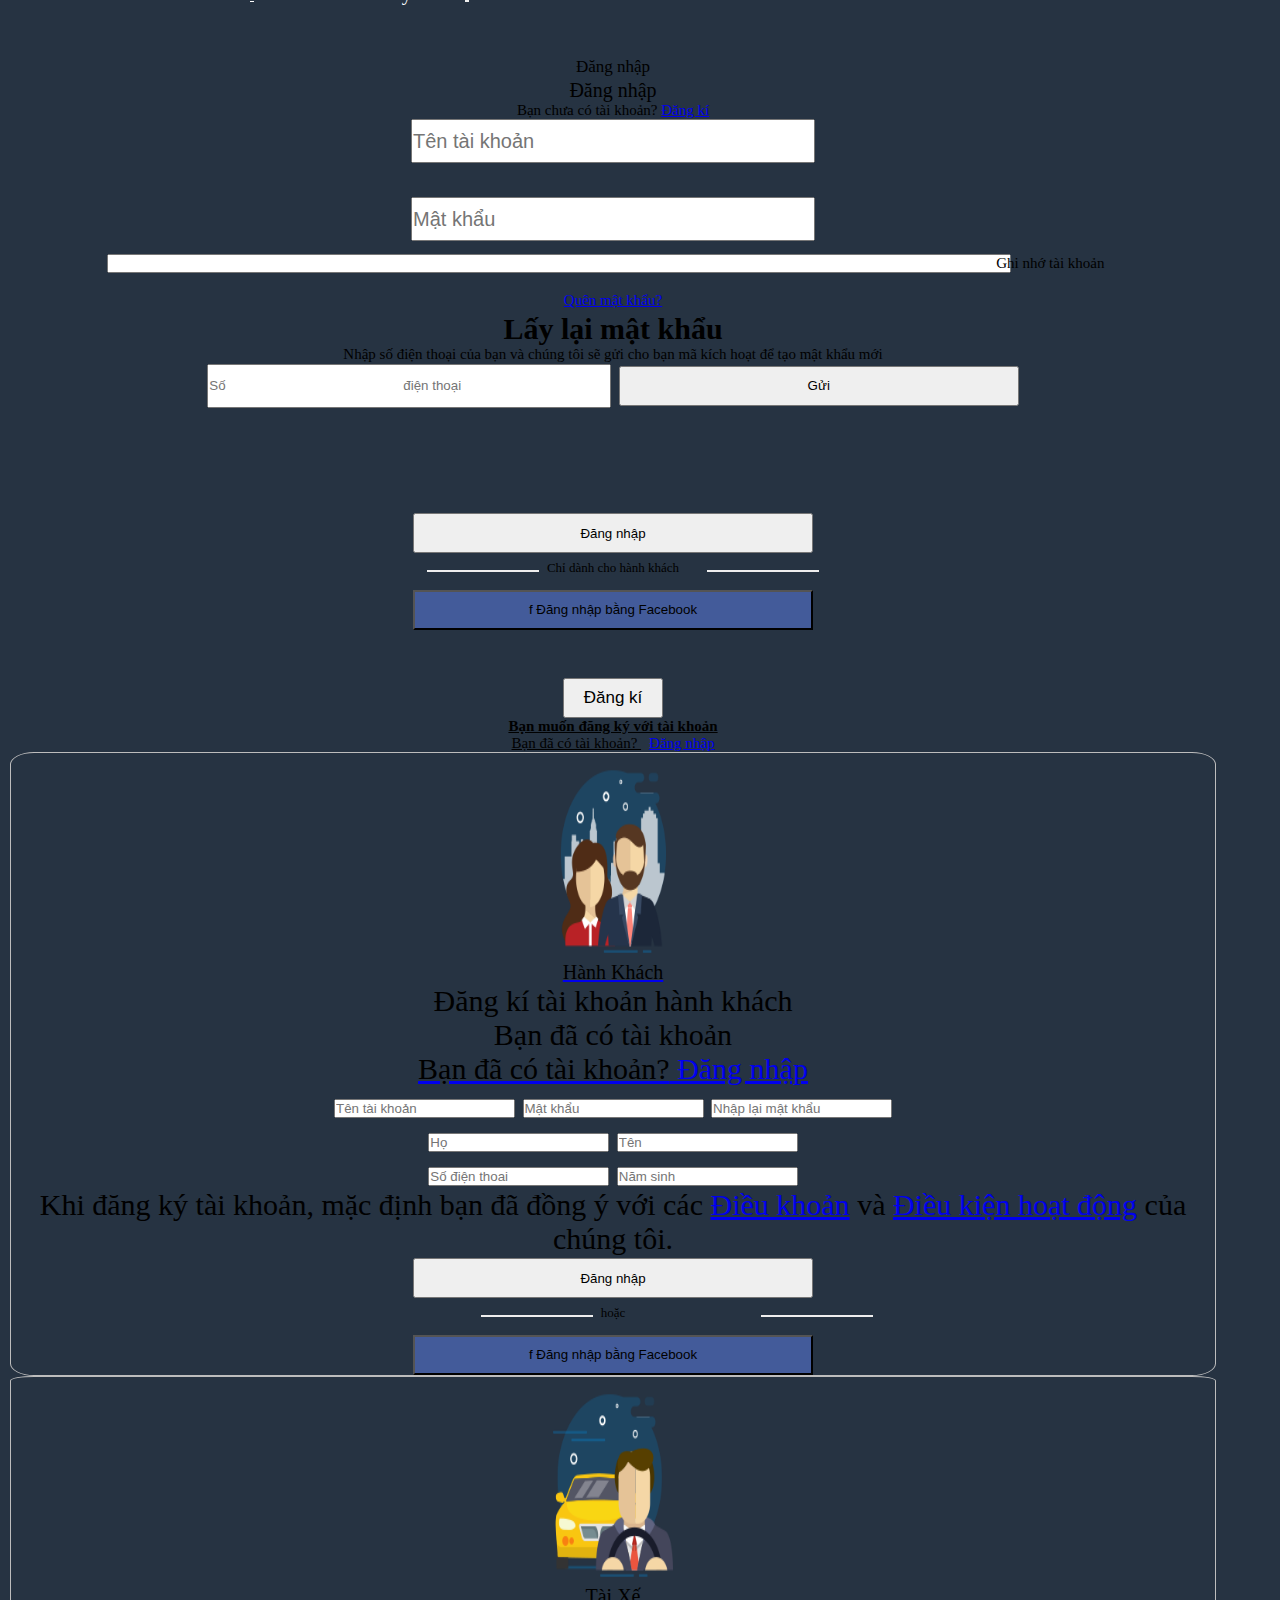
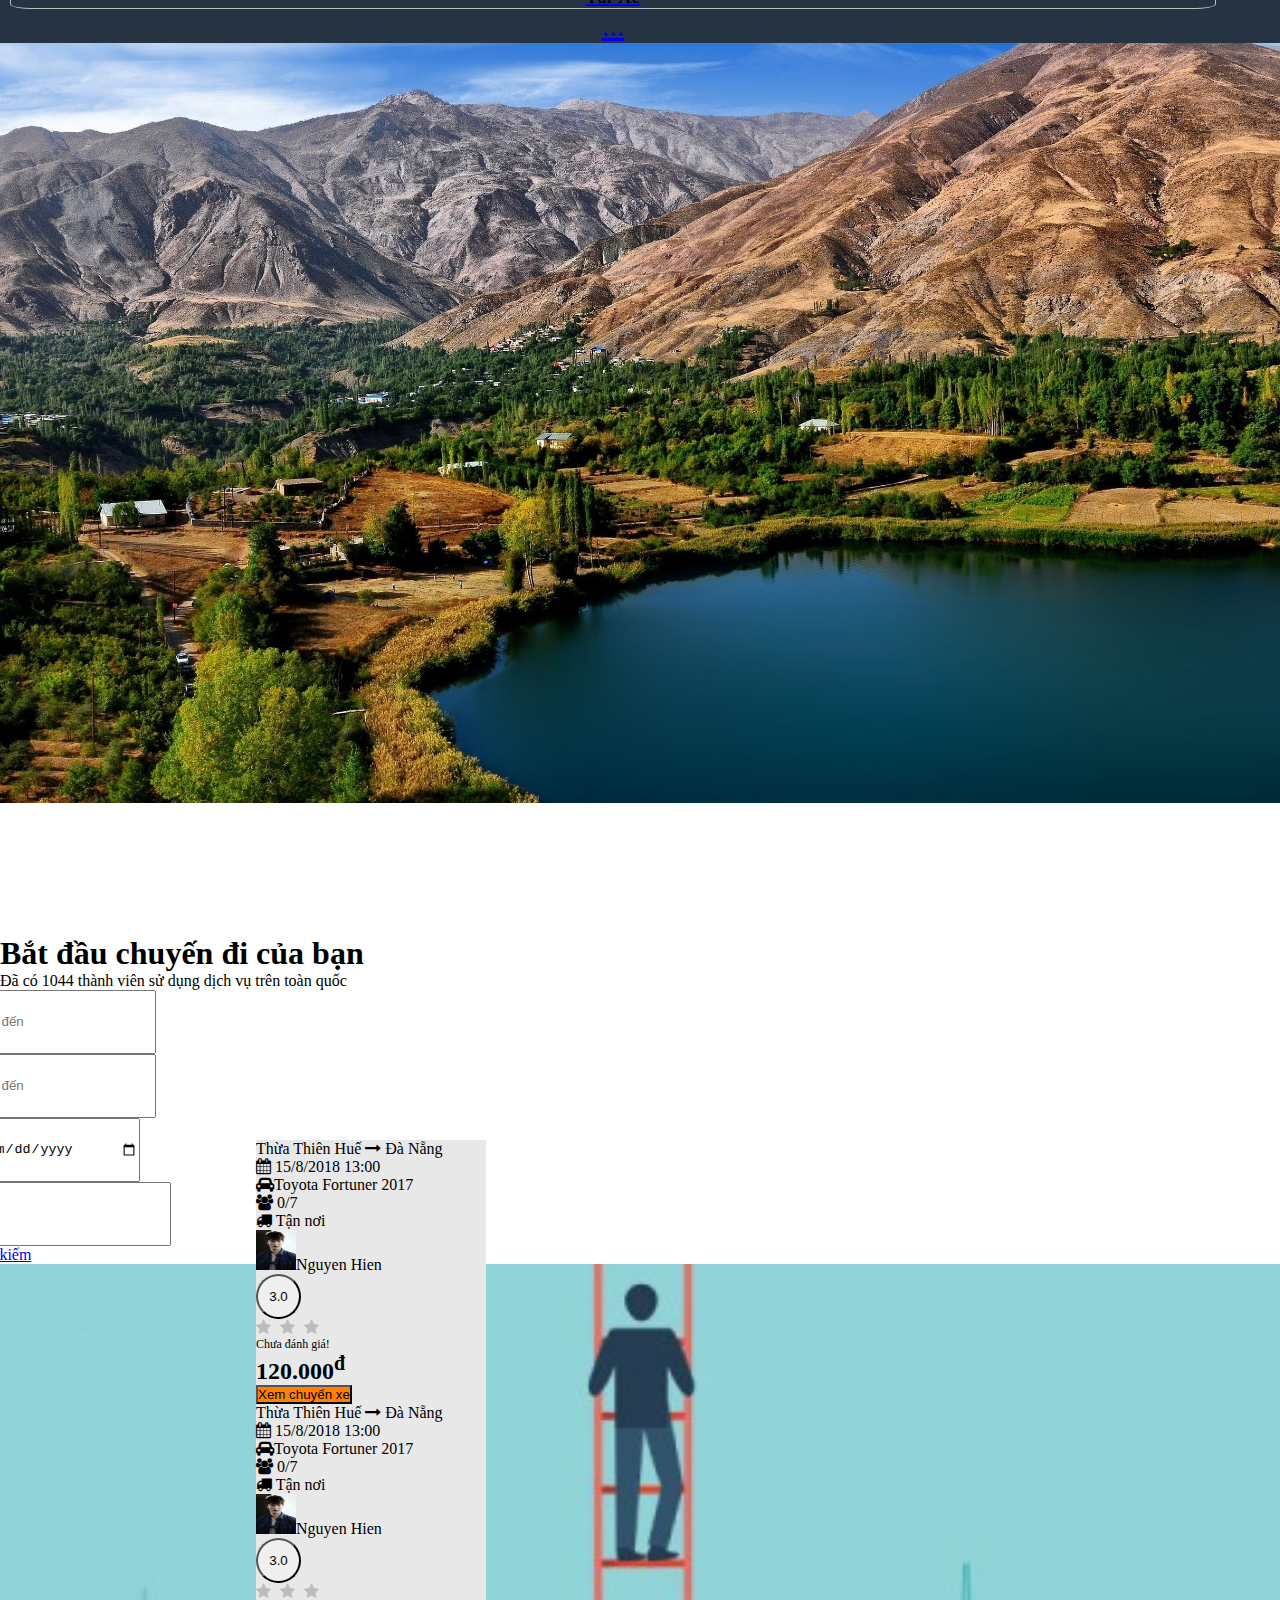
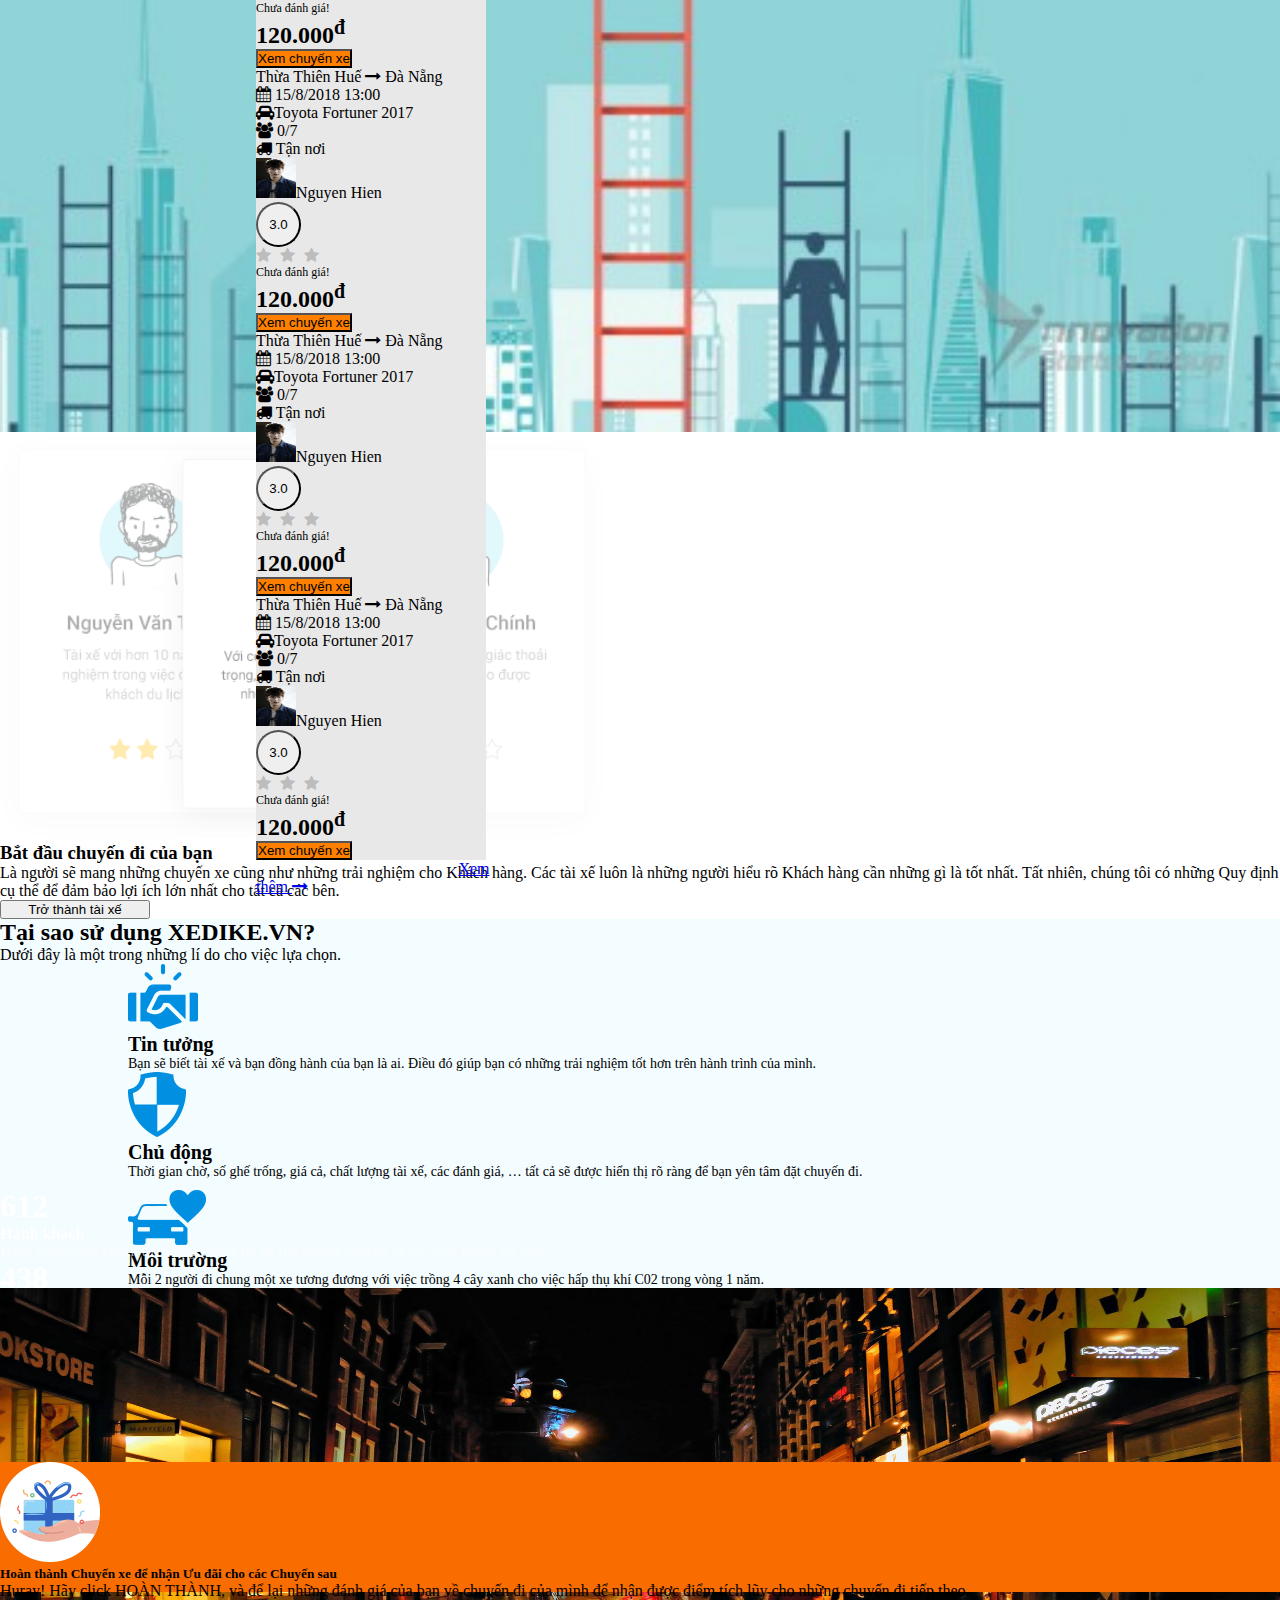
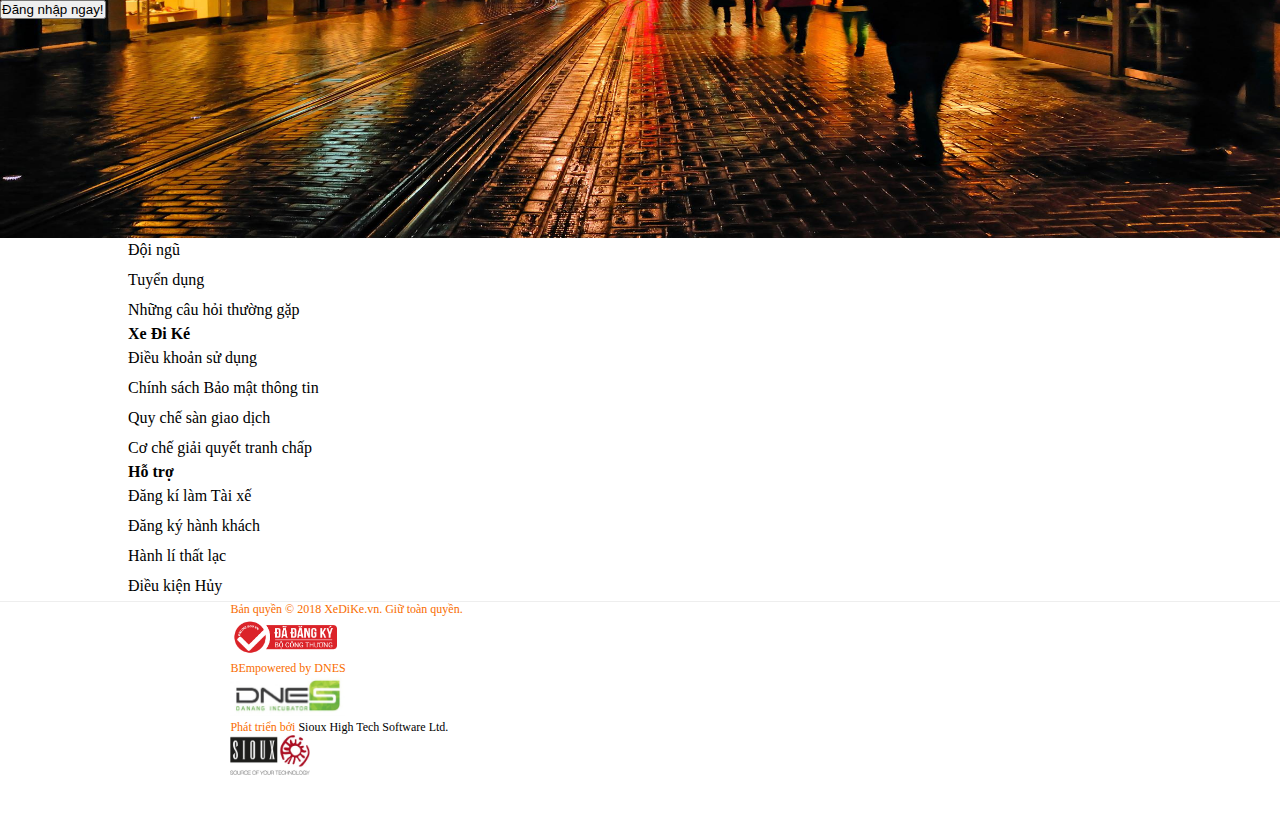
<file: index.html>
<!doctype html>
<html lang="en">

<head>
    <title>Trang chủ - Xe Đi Ké</title>
    <LINK REL="SHORTCUT ICON" HREF="./img/icon.jpg">
    <!-- Required meta tags -->
    <meta charset="utf-8">
    <meta name="viewport" content="width=device-width, initial-scale=1, shrink-to-fit=no">
    <!-- Bootstrap CSS -->
    <link rel="stylesheet" href="https://stackpath.bootstrapcdn.com/bootstrap/4.1.2/css/bootstrap.min.css" integrity="sha384-Smlep5jCw/wG7hdkwQ/Z5nLIefveQRIY9nfy6xoR1uRYBtpZgI6339F5dgvm/e9B"
        crossorigin="anonymous">
    <!-- font-awesome -->
    <!-- fa4-$ -->
    <link rel="stylesheet" href="https://maxcdn.bootstrapcdn.com/font-awesome/4.7.0/css/font-awesome.min.css">
    <!-- style.css -->
    <link rel="stylesheet" href="./css/style.css">
</head>

<body>
    <!-- NAVBAR -->
    <nav class="navbar navbar-expand-md navbar--dark" style="padding: 0; margin-top: -50px;">
        <a class="navbar-brand" href="#">
            <img src="./img/img_logo_menu_white.png" alt="logo" class="mt-5">
            <span>
                <a href="./listTravel/list.html" class="listTravel text-white mt-5">Danh sách chuyến đi</a>
            </span>
        </a>
        <button class="navbar-toggler hidden-lg-up" type="button" data-toggle="collapse" data-target="#collapsibleNavId" aria-controls="collapsibleNavId"
            aria-expanded="false" aria-label="Toggle navigation">
            <span class="navbar-toggler-icon"></span>
        </button>
        <div class="collapse navbar-collapse" id="collapsibleNavId">
            <ul class="navbar-nav ml-auto text-white">
                <li class="nav-item active mt-4" style="cursor: pointer;">
                    <div class="sign-up" style="margin-top: 40px">
                        <a data-toggle="modal" data-target="#myModal" style="font-size: 17px;" class="text-white ho">
                            Đăng nhập
                        </a>
                        <div class="modal fade" id="myModal">
                            <div class="modal-dialog">
                                <div class="modal-content">
                                    <div class="modal-body body">
                                        <form action="" class="text-center sign__up">
                                            <p style="font-size: 20px; color: black" class="pt-5">Đăng nhập</p>
                                            <p style="color:black; font-size: 15px">Bạn chưa có tài khoản? <a href="registerCustomer.html">Đăng
                                                    kí
                                                </a></p>
                                            <div class="input" ">
                                                <input type="text " placeholder="Tên tài khoản " style="height: 40px; font-size:
                                                20px " class="u ">
                                                <br><br>
                                                <input type="text " placeholder="Mật khẩu " style="height: 40px; font-size:
                                                20px " class="u ">
                                            </div>
                                            <div class="row d-flex ">
                                                <div class="col-6 form-check ">
                                                    <label class="form-check-label " style="padding-top: 2px; color: black ">
                                                        <input type="checkbox " class="form-check-input " value="
                                                " style="padding: 0 30%;margin:5px -15px; color: black ">Ghi nhớ tài khoản
                                                    </label>
                                                </div>
                                                <div class="col-6 " >
                                                    <div class="quenMK ">
                                                        <a href="# " style="font-size: 15px " data-toggle="modal
                                                " data-target="#myModelQ ">Quên mật khẩu?</a>
                                                        <div class="modal fade " id="myModelQ ">
                                                          <div class="modal-dialog ">
                                                            <div class="modal-content ">
                                                              <div class="modal-body " style="color: black ">
                                                                <form>
                                                                      <h4 class="mt-5 ">Lấy lại mật khẩu</h4>
                                                                      <p class="mt-5 " style="font-size: 15px ">Nhập số điện thoại của bạn và chúng tôi sẽ gửi cho bạn mã kích hoạt để tạo mật khẩu mới</p>
                                                                      <input class="mt-5 " type="text " placeholder="Số
                                                điện thoại " style="height: 40px; width: 400px ">
                                                                      <button type="submit " class="btn btn-primary mt-5
                                                " style=" margin-bottom: 105px; " >Gửi</button>
                                                                </form>
                                                              </div>
                                                            </div>
                                                          </div>
                                                        </div>                                                        
                                                      </div>                                                    
                                                </div>
                                            </div>
                                            <button class="btn btn-primary mt-4 " style=" height: 40px; width: 400px; ">Đăng nhập</button>
                                            <div class="mt-4 ">
                                                <p class="circle ">
                                                    <span class="circle__item " style="font-size: 13px; color: black ">
                                                        Chỉ dành cho hành khách
                                                    </span>
                                                </p>
                                            </div>
                                            <button class="btn text-white pb-3 mb-3 " style="background-color: #435b9a;
                                                height: 40px; width: 400px; ">f Đăng nhập bằng Facebook</button>
                                        </form>
                                    </div>
                                </div>
                            </div>
                        </div>

                </li>
                <li class="nav-item ">
                    <a class="nav-link " href="# " >

                        <div class="register " style="margin-top: 45px ">
                            <!-- Button to Open the Modal -->
                            <button type="button " class="btn btn-primary " style="font-size: 17px; margin-top: 3px;width:
                                                100px; height: 40px; " data-toggle="modal " data-target="#myModalRegister ">
                             Đăng kí
                            </button>
                            <!-- The Modal -->
                            <div class="modal " id="myModalRegister ">
                              <div class="modal-dialog ">
                                <div class="modal-content ">
                                  <!-- Modal body -->
                                  <div class="modal-body mb-5 ">
                                       <form action=" " style="color: black ">
                                           <h4 style="color: black; ">Bạn muốn đăng ký với tài khoản</h4>
                                           <div>
                                                <p style="color:black; font-size: 15px; " class="you ">Bạn đã có tài khoản? 
                                                        <a href="# " style="margin-left: 3px; padding-left: 5px; ">Đăng nhập</a>
                                                    </p>
                                           </div>
                                            <div class="row d-flex ">
                                                    <div class="col-1 "></div>
                                                 <div class="col-4 register__left ">
                                                      <a href="registerCustomer.html ">
                                                           <img src="./img/img_signup_passenger.png " style="width: 120px;height:
                                                185px;padding-top: 16px; " alt=" "data-toggle="modal " data-target="#hanhKhach ">
                                                            <p style="color:black; font-size: 20px ">Hành Khách</p>
                                                       </a>
                                                       <div class="modal fade " id="hanhKhach ">
                                                            <div class="modal-dialog ">
                                                                <div class="modal-content ">
                                                                    <!-- Modal body -->
                                                                    <div class="modal-body HK ">
                                                                        <form action=" " class="text-center HK_form ">
                                                                                <p>Đăng kí tài khoản hành khách</p>
                                                                                <p>Bạn đã có tài khoản</p>
                                                                                <a href=" "><span style="color: black ">Bạn đã có tài khoản?</span> Đăng nhập</a>
                                                                               <div class="cus pt-4 ">
                                                                                  
                                                                                      <div>
                                                                                        <input type="text" placeholder="Tên tài khoản " class="d-block ">
                                                                                        <input type="password" placeholder="Mật khẩu "class="d-block ">
                                                                                        <input type="password " placeholder="Nhập lại mật khẩu "class="d-block ">
                                                                                        <div>
                                                                                                <input type="text " placeholder="Họ ">
                                                                                                <input type="text" placeholder="Tên ">
                                                                                        </div>
                                                                                        <div>
                                                                                                <input type="number" placeholder="Số điện thoai ">
                                                                                                <input type="number" placeholder="Năm sinh " min="1970 ">
                                                                                        </div>
                                                                                      </div>
                                                                                        <p>Khi đăng ký tài khoản, mặc định bạn đã đồng ý 
                                                                                                với các 
                                                                                                <a href="https://xedike.vn/pages/af7d4dd3-6b28-42b5-a1e8-7cc60b9cef1a
                                                ">Điều khoản</a> và <a href="https://xedike.vn/pages/af7d4dd3-6b28-42b5-a1e8-7cc60b9cef1a ">Điều kiện hoạt động</a> của chúng tôi.</p>
                                                                               </div>
                                                                            <button class="btn btn-primary mt-4
                                                " style=" height: 40px; width: 400px; ">Đăng nhập</button>
                                                                            <div class="mt-4 ">
                                                                                <p class="circle ">
                                                                                    <span class="circle__item " style="font-size:
                                                13px; color: black ">
                                                                                       hoặc
                                                                                    </span>
                                                                                </p>
                                                                            </div>
                                                                            <button class="btn text-white pb-3 mb-3
                                                " style="background-color: #435b9a; height: 40px; width: 400px; ">f Đăng nhập bằng Facebook</button>
                                                                        </form>
                                                                    </div>                                
                                                                </div>
                                                            </div>
                                                        </div>
                                                </div>
                                                <div class="col-2 "></div>
                                                <div class="col-4 register__right ">
                                                        <a href="registerDriver.html ">
                                                             <img src="./img/img_signup_driver.png " style="width: 120px;height:
                                                185px;padding-top: 16px; " alt=" ">
                                                              <p style="color:black; font-size: 20px ">Tài Xế</p>
                                                         </a>
                                                  </div>
                                              <div class="col-1 mb-5 " ></div>

                                            </div>
                                        </form>
                                  </div>
                                </div>
                              </div>
                            </div>
                            
                          </div>
                    </a>
                </li>
                <li class="nav-item ">
                    <a class="nav-link " href="# " style=" margin-top: 46px; ">
                        <a href="# " data-toggle="popover " data-placement="bottom " data-toggle="popover
                                                " data-content="<p>Hỗ trợ <strong>Tài xế</strong>:
                                                0905393497
                                                </p>
                                                <p>Hỗ trợ <strong>Tài xế</strong>: 0905393497</p>" data-html="true" class="text-white">...</a>
                                                </a>
                </li>
            </ul>
            </div>
    </nav>
    <!-- --------------------------------------------------------------------------------------------------------------------------------------------------------------- -->
    <div class="carousel-inner">
        <img src="./img/maxresdefault.jpg" alt="" style="height: 760px;">
    </div>
    <div class="carousel-caption d-none d-md-block ">
        <h1 class="display-4 font-weight-bold ">Bắt đầu chuyến đi của bạn</h1>
        <p>Đã có 1044 thành viên sử dụng dịch vụ trên toàn quốc</p>
        <form class="d-flex justify-content-left " style="margin-left: -50px ">
            <div class="goStart ">
                <div class="input-group mb-3 ">
                    <div class="input-group-prepend ">
                        <span class="input-group-text text-success bg-white text-center " style="width: 50px;font-size:
30px ">
                            <i class="fa fa-map-marker "></i>
                        </span>
                        <input list="browsers " name="browser " placeholder="Nơi đến " style="height: 60px;
width: 200; ">
                        <datalist id="browsers ">
                            <option>Bình Định</option>
                            <option>Đà Nẵng</option>
                            <option>Đông Hà</option>
                            <option>Đồng Hới</option>
                            <option>Hội An</option>
                            <option>Quảng Ngãi</option>
                            <option>Tam Kì</option>
                            <option>Thừa Thiên Huế</option>
                        </datalist>
                    </div>

                </div>
            </div>
            <div class="goEnd ">
                <div class="input-group mb-3 ">
                    <div class="input-group-prepend ">
                        <span class="input-group-text text-danger bg-white text-center " style="width: 50px;font-size:
30px ">
                            <i class="fa fa-map-marker "></i>
                        </span>
                        <input list="browsers " name="browser " placeholder="Nơi đến " style="height: 60px;width:
200; ">
                        <datalist id="browsers ">
                            <option>Đà Nẵng</option>
                            <option>Đông Hà</option>
                            <option>Thừa Thiên Huế</option>
                        </datalist>
                    </div>
                </div>
            </div>
            <div class="calendar ">
                <div class="input-group mb-3 ">
                    <div class="input-group-prepend ">
                        <span class="input-group-text text-muted bg-white text-center " style="width: 50px;
font-size: 30px ">
                            <i class="fa fa-calendar "></i>
                        </span>
                        <input type="date" style="height: 60px; width: 150px; ">
                    </div>
                </div>
            </div>
            <div class="seating">
                <div class="input-group mb-3 ">
                    <div class="input-group-prepend ">
                        <span class="input-group-text text-muted bg-white text-center " style="width: 50px; font-size: 30px ">
                            <i class="fa fa-users "></i>
                        </span>
                        <input type="number" style="height: 60px; width: 200; ">
                    </div>
                </div>
            </div>
            <div class="button ">
                <a href="# " class="btn btn-primary pt-3 btn-lg " style="width:150px;height: 60px; ">
                    <span>
                        <i class="fa fa-search "></i>
                    </span> Tìm kiếm
                </a>
            </div>
        </form>
    </div>

    <div class="carousel2 ">
        <img src="./img/carousel2.jpg " alt="carousel2 " class="carousel2__item ">
    </div>

    <div class="container-fluid ">
        <div class="row p-0 pt-4 pb-4 rounded border-bottom " style="background-color: #E8E8E8 ">
            <div class="col pl-0 pr-0 ">
                <div class="col " style="width: 230px; ">
                    Thừa Thiên Huế
                    <i class="fa fa-long-arrow-right "></i> Đà Nẵng
                </div>
                <div class="col pt-5 ">
                    <i class="fa fa-calendar "></i> 15/8/2018 13:00
                </div>
            </div>
            <div class="col pl-0 pr-0 ">
                <div class="col " style="width:201px; ">
                    <i class="fa fa-car "></i>Toyota Fortuner 2017
                </div>
                <div class="col d-flex ">
                    <div class="row pt-5 ">
                        <div class="col "><i class="fa fa-users "></i> 0/7</div>
                        <div class="col " style="width: 204px; "><i class="fa fa-truck "></i> Tận nơi</div>
                    </div>
                </div>
            </div>
            <div class="col ">
                <div class="col ">
                    <img src="./img/Capture.PNG " alt="boy " style="height: 40px; width: 40px " class="rounded-circle ">Nguyen
                    Hien
                </div>
                <div class="col ">
                    <div class="row pt-4 ">
                        <div class="col ">
                            <button type="button " style="height: 45px; width: 45px; border-radius: 50%; " class="btn
        btn-warning ">3.0</button>
                        </div>
                        <div class="col pl-0 ">
                            <div class="row pr-1 ">
                                <i class="fa fa-star "></i>
                                <i class="fa fa-star "></i>
                                <i class="fa fa-star "></i>
                            </div>
                            <div class="row " style="font-size: 12px ">
                                Chưa đánh giá!
                            </div>
                        </div>

                    </div>
                </div>
            </div>
            <div class="col pl-3 ">
                <div class="row ">
                    <h2>120.000<sup>đ</sup></h2>
                </div>
                <div class="row ">
                    <button type="submit " class="btn btn-warning text-white mt-2 " style="background-color: #FF8000 ">Xem
                        chuyến xe </button>
                </div>
            </div>
        </div>
        <div class="row p-0 pt-4 rounded border-bottom " style="background-color: #E8E8E8 ">
            <div class="col pl-0 pr-0 ">
                <div class="col " style="width: 230px; ">
                    Thừa Thiên Huế
                    <i class="fa fa-long-arrow-right "></i> Đà Nẵng
                </div>
                <div class="col pt-5 ">
                    <i class="fa fa-calendar "></i> 15/8/2018 13:00
                </div>
            </div>
            <div class="col pl-0 pr-0 ">
                <div class="col " style="width:201px; ">
                    <i class="fa fa-car "></i>Toyota Fortuner 2017
                </div>
                <div class="col d-flex ">
                    <div class="row pt-5 ">
                        <div class="col "><i class="fa fa-users "></i> 0/7</div>
                        <div class="col " style="width: 204px; "><i class="fa fa-truck "></i> Tận nơi</div>
                    </div>
                </div>
            </div>
            <div class="col ">
                <div class="col ">
                    <img src="./img/Capture.PNG " alt="boy " style="height: 40px; width: 40px " class="rounded-circle ">Nguyen
                    Hien
                </div>
                <div class="col ">
                    <div class="row pt-4 ">
                        <div class="col ">

                            <button type="button " style="height: 45px; width: 45px; border-radius: 50%;
        " class="btn btn-warning ">3.0</button>
                        </div>
                        <div class="col pl-0 ">
                            <div class="row pr-1 ">
                                <i class="fa fa-star "></i>
                                <i class="fa fa-star "></i>
                                <i class="fa fa-star "></i>
                            </div>
                            <div class="row " style="font-size: 12px ">
                                Chưa đánh giá!
                            </div>
                        </div>

                    </div>
                </div>
            </div>
            <div class="col pl-3 ">
                <div class="row ">
                    <h2>120.000<sup>đ</sup></h2>
                </div>
                <div class="row ">
                    <button type="submit " class="btn btn-warning text-white mt-2 " style="background-color: #FF8000 ">Xem
                        chuyến xe </button>
                </div>
            </div>
        </div>
        <div class="row p-0 pt-4 rounded border-bottom " style="background-color: #E8E8E8 ">
            <div class="col pl-0 pr-0 ">
                <div class="col " style="width: 230px; ">
                    Thừa Thiên Huế
                    <i class="fa fa-long-arrow-right "></i> Đà Nẵng
                </div>
                <div class="col pt-5 ">
                    <i class="fa fa-calendar "></i> 15/8/2018 13:00
                </div>
            </div>
            <div class="col pl-0 pr-0 ">
                <div class="col " style="width:201px; ">
                    <i class="fa fa-car "></i>Toyota Fortuner 2017
                </div>
                <div class="col d-flex ">
                    <div class="row pt-5 ">
                        <div class="col "><i class="fa fa-users "></i> 0/7</div>
                        <div class="col " style="width: 204px; "><i class="fa fa-truck "></i> Tận nơi</div>
                    </div>
                </div>
            </div>
            <div class="col ">
                <div class="col ">
                    <img src="./img/Capture.PNG " alt="boy " style="height: 40px; width: 40px " class="rounded-circle ">Nguyen
                    Hien
                </div>
                <div class="col ">
                    <div class="row pt-4 ">
                        <div class="col ">
                            <button type="button " style="height: 45px; width: 45px; border-radius: 50%;
        " class="btn btn-warning ">3.0</button>
                        </div>
                        <div class="col pl-0 ">
                            <div class="row pr-1 ">
                                <i class="fa fa-star "></i>
                                <i class="fa fa-star "></i>
                                <i class="fa fa-star "></i>
                            </div>
                            <div class="row " style="font-size: 12px ">
                                Chưa đánh giá!
                            </div>
                        </div>

                    </div>
                </div>
            </div>
            <div class="col pl-4 ">
                <div class="row ">
                    <h2>120.000<sup>đ</sup></h2>
                </div>
                <div class="row ">
                    <button type="submit " class="btn btn-warning text-white mt-2 " style="background-color:
        #FF8000 ">Xem chuyến xe </button>
                </div>
            </div>
        </div>
        <div class="row p-0 pt-4 rounded border-bottom " style="background-color: #E8E8E8 ">
            <div class="col pl-0 pr-0 ">
                <div class="col " style="width: 230px; ">
                    Thừa Thiên Huế
                    <i class="fa fa-long-arrow-right "></i> Đà Nẵng
                </div>
                <div class="col pt-5 ">
                    <i class="fa fa-calendar "></i> 15/8/2018 13:00
                </div>
            </div>
            <div class="col pl-0 pr-0 ">
                <div class="col " style="width:201px; ">
                    <i class="fa fa-car "></i>Toyota Fortuner 2017
                </div>
                <div class="col d-flex ">
                    <div class="row pt-5 ">
                        <div class="col "><i class="fa fa-users "></i> 0/7</div>
                        <div class="col " style="width: 204px; "><i class="fa fa-truck "></i> Tận nơi</div>
                    </div>
                </div>
            </div>
            <div class="col ">
                <div class="col ">
                    <img src="./img/Capture.PNG " alt="boy " style="height: 40px; width: 40px " class="rounded-circle ">Nguyen
                    Hien
                </div>
                <div class="col ">
                    <div class="row pt-4 ">
                        <div class="col ">
                            <button type="button " style="height: 45px; width: 45px; border-radius: 50%;
        " class="btn btn-warning ">3.0</button>
                        </div>
                        <div class="col pl-0 ">
                            <div class="row pr-1 ">
                                <i class="fa fa-star "></i>
                                <i class="fa fa-star "></i>
                                <i class="fa fa-star "></i>
                            </div>
                            <div class="row " style="font-size: 12px ">
                                Chưa đánh giá!
                            </div>
                        </div>

                    </div>
                </div>
            </div>
            <div class="col pl-3 ">
                <div class="row ">
                    <h2>120.000<sup>đ</sup></h2>
                </div>
                <div class="row ">
                    <button type="submit " class="btn btn-warning text-white mt-2 " style="background-color:
        #FF8000 ">Xem chuyến xe </button>
                </div>
            </div>
        </div>
        <div class="row p-0 pt-4 rounded border-bottom " style="background-color: #E8E8E8 ">
            <div class="col pl-0 pr-0 pb-5 ">
                <div class="col " style="width: 230px; ">
                    Thừa Thiên Huế
                    <i class="fa fa-long-arrow-right "></i> Đà Nẵng
                </div>
                <div class="col pt-5 ">
                    <i class="fa fa-calendar "></i> 15/8/2018 13:00
                </div>
            </div>
            <div class="col pl-0 pr-0 ">
                <div class="col " style="width:201px; ">
                    <i class="fa fa-car "></i>Toyota Fortuner 2017
                </div>
                <div class="col d-flex ">
                    <div class="row pt-5 ">
                        <div class="col "><i class="fa fa-users "></i> 0/7</div>
                        <div class="col " style="width: 204px; "><i class="fa fa-truck "></i> Tận nơi</div>
                    </div>
                </div>
            </div>
            <div class="col ">
                <div class="col ">
                    <img src="./img/Capture.PNG " alt="boy " style="height: 40px; width: 40px
        " class="rounded-circle ">Nguyen Hien
                </div>
                <div class="col ">
                    <div class="row pt-4 ">
                        <div class="col ">
                            <button type="button " style="height: 45px; width: 45px; border-radius:
        50%; " class="btn btn-warning ">3.0</button>
                        </div>
                        <div class="col pl-0 ">
                            <div class="row pr-1 ">
                                <i class="fa fa-star "></i>
                                <i class="fa fa-star "></i>
                                <i class="fa fa-star "></i>
                            </div>
                            <div class="row " style="font-size: 12px ">
                                Chưa đánh giá!
                            </div>
                        </div>

                    </div>
                </div>
            </div>
            <div class="col pl-3 ">
                <div class="row ">
                    <h2>120.000<sup>đ</sup></h2>
                </div>
                <div class="row ">
                    <button type="submit " class="btn btn-warning text-white mt-2 " style="background-color:#FF8000 ">Xem
                        chuyến xe </button>
                </div>
            </div>
        </div>
        <div class="arrow ">
            <a href="https://xedike.vn/trips " style="margin-left: 88% ">Xem thêm <i class="fa fa-long-arrow-right
        text-primary "></i></a>
        </div>
    </div>
    </div>
    <!-- Begin travel -->
    <div class="begin mt-5 ">
        <div class="row ">
            <div class="col-sm-1 ">
            </div>
            <div class="col-sm-5 d-flex begin-left pr-0 pt-4 ">
                <img src="./img/img_driver_2.png " alt="driver1 ">
                <img src="./img/img_driver_3.png " alt="driver1 ">
                <img src="./img/img_driver_1.png " alt="driver1 " style="margin-left: -450px; ">
            </div>
            <div class="col-sm-5 begin-right pt-5 ">
                <h3 class="pb-4 "> Bắt đầu chuyến đi của bạn</h3>
                <p class="text-muted pb-4 ">Là người sẽ mang những chuyến xe cũng như những trải nghiệm cho Khách hàng. Các
                    tài xế luôn là những người hiểu rõ Khách hàng cần những gì là tốt nhất. Tất nhiên, chúng tôi có những
                    Quy định cụ thể để đảm bảo lợi ích lớn nhất cho tất cả các bên.</p>
                <button class="btn btn-primary text-white " style="width: 150px ">Trở thành tài xế</button>
            </div>
            <div class="col-sm-1 ">
            </div>
        </div>
    </div>
    <!-- Use XEDIKE.VN -->

    <div class="use_travel ">
        <div class="row ">
            <div class="col-sm-12 text-center pt-5 ">
                <h2>Tại sao sử dụng XEDIKE.VN?</h2>
                <p class="text-muted pt-3 ">Dưới đây là một trong những lí do cho việc lựa chọn.</p>
            </div>
        </div>
        <div class="row pt-4 reason pb-5 ">
            <div class="col-4 text-center ">
                <img src="./img/img_trust.png " alt=" ">
                <h5 class="pt-4 ">Tin tưởng</h5>
                <p class="text-muted pt-2 ">Bạn sẽ biết tài xế và bạn đồng hành của bạn là ai. Điều đó giúp bạn có những
                    trải nghiệm tốt hơn trên hành trình của mình.</p>
            </div>
            <div class="col-4 text-center ">
                <img src="./img/img_safe.png " alt=" ">
                <h5 class="pt-4 ">Chủ động</h5>
                <p class="text-muted pt-2 ">Thời gian chờ, số ghế trống, giá cả, chất lượng tài xế, các đánh giá, … tất cả
                    sẽ được hiển thị rõ ràng để bạn yên tâm đặt chuyến đi.</p>
            </div>
            <div class="col-4 text-center " style="margin-top: 10px; ">
                <img src="./img/img_love_car.png " alt=" ">
                <h5 class="pt-4 ">Môi trường</h5>
                <p class="text-muted pt-2 ">Mỗi 2 người đi chung một xe tương đương với việc trồng 4 cây xanh cho việc hấp
                    thụ khí C02 trong vòng 1 năm.</p>
            </div>
        </div>
    </div>
    <!-- begin information XEDIKE -->
    <div>
        <div class="image ">
            <img src="./img/night-street-background.jpg " class="img1 " alt="image ">
        </div>
        <div class="info pt-5 ">
            <div class="row info__item ">
                <div class="col-6 info__item1 ">
                    <img src="./img/img_mac.png " style="height: 330px; " alt="mac ">
                    <img src="./img/img_iPad.png " alt="ipad ">
                </div>
                <div class="col-6 info__item2 ml-auto pt-5 ">
                    <div class="row ">
                        <div class="col-6 ">
                            <h1 class="text-primary ">612</h1>
                            <h4>Hành khách</h4>
                            <p>Hàng nghìn lượt khách tin tưởng chúng tôi để tìm những chuyến xe với chất lượng tốt nhất.</p>
                        </div>
                        <div class="col-6 ">
                            <h1 class="text-primary ">438</h1>
                            <h4>Tài xế</h4>
                            <p>Hệ thống của chúng tôi kết nối hàng trăm tài xế sẵn sàng phục vụ nhu cầu đi lại mỗi ngày.</p>
                        </div>
                    </div>
                    <div class="row ">
                        <div class="col-6 ">
                            <h1 class="text-primary ">371</h1>
                            <h4>Chuyến xe</h4>
                            <p>Số liệu này cho chúng tôi biết bạn đã về đến nhà an toàn</p>
                        </div>
                        <div class="col-6 ">
                            <h1 class="text-primary ">2188.52</h1>
                            <h4>Khí CO2 được giảm (kg)</h4>
                            <p>Chúng ta đã góp phần làm giảm lượng khí CO2 trung bình mỗi ngày. <br> <br> Trái Đất sẽ rất
                                biết ơn chúng ta về điều này.</p>
                        </div>
                    </div>
                </div>
            </div>
        </div>
    </div>
    <!-- end information XEDIKE -->

    <!-- begin sign up -->
    <div class="signup p-4 ">
        <div class="row ">
            <div class="col-3 text-right ">
                <img src="./img/img_gift.png " alt=" ">
            </div>
            <div class="col-6 ">
                <h5 class="text-white ">Hoàn thành Chuyến xe để nhận Ưu đãi cho các Chuyến sau</h5>
                <p class="text-white ">
                    Huray! Hãy click HOÀN THÀNH, và để lại những đánh giá của bạn về chuyến đi của mình để nhận được điểm tích lũy cho những
                    chuyến đi tiếp theo.
                </p>
            </div>
            <div class="col-3 ">
                <button class="btn btn-light text-warning m-4 ">Đăng nhập ngay!</button>
            </div>
        </div>
    </div>
    <!-- end sign up -->

    <!-- begin footer -->
    <footer class="footer pt-5 ">
        <div class="row ">
            <div class="col-3 cot-1 ">
                <img src="./img/img_logo_footer.png " alt="footer " height="85 ">
                <div class="footer__item ">
                    <span><i class="fa fa-phone text-muted "></i> </span>
                    <strong ">Hỗ trợ Hành Khách:</strong>
            <span ">0905.93.34.53</span>
                </div>
                <div class="footer__item ">
                    <span><i class="fa fa-phone text-muted "></i> </span>
                    <strong ">Hỗ trợ Tài xế:</strong>
                <span ">0905.93.34.53</span>
                </div>
                <div class="footer__item ">
                    <span><i class="fa fa-envelope text-muted "></i> </span>
                    <strong ">Email:</strong>
                    <span ">cs@xedike.vn</span>
                </div>
                <div class="logo d-flex mr-5 pb-5 ">
                    <a href="https://www.facebook.com/xedikemientrungvn/">
                        <img src="./img/facebook.png " alt="facebook ">
                    </a>
                    <img src="./img/ic_zalo.png " alt="zalo ">
                    <img src="./img/linkedin.png " alt="linkedin ">
                </div>
            </div>
            <div class="col-3 cot-2 pt-4 ">
                <strong>Thông tin</strong>
                <ul class="text-muted ">
                    <li>Liên hệ</li>
                    <li>Đội ngũ</li>
                    <li>Tuyển dụng</li>
                    <li>Những câu hỏi thường gặp</li>
                </ul>
            </div>
            <div class="col-3 cot-2 pt-4 ">
                <strong>Xe Đi Ké</strong>
                <ul class="text-muted ">
                    <li>Điều khoản sử dụng</li>
                    <li>Chính sách Bảo mật thông tin</li>
                    <li>Quy chế sàn giao dịch</li>
                    <li>Cơ chế giải quyết tranh chấp</li>
                </ul>
            </div>
            <div class="col-3 cot-2 pt-4 ">
                <strong>Hỗ trợ</strong>
                <ul class="text-muted ">
                    <li>Đăng kí làm Tài xế</li>
                    <li>Đăng ký hành khách</li>
                    <li>Hành lí thất lạc</li>
                    <li>Điều kiện Hủy</li>
                </ul>
            </div>
        </div>
        <div class="row pt-5 logoo ">
            <div class="col-4 ">
                <div class="row p-0 ">
                    <div class="col-8 p-0 pt-2 " style="font-size: 12px ">
                        <span style="color: #f96d00 ">Bản quyền © 2018 XeDiKe.vn. Giữ toàn quyền.</span>
                    </div>
                    <div class="col-4 p-0 pb-5 ">
                        <a target="_blank " href="http://online.gov.vn/HomePage/WebsiteDisplay.aspx?DocId=42537
                        "><img src="./img/logo_bo_cong_thuong.png " alt=" " style="height: 40px "></a>
                    </div>
                </div>
            </div>
            <div class="col-4 ">
                <div class="row p-0 ">
                    <div class="col-5 p-0 pt-2 " style="font-size: 12px ">
                        <span class="text-right " style="color: #f96d00 ">BEmpowered by DNES</span>
                    </div>
                    <div class="col-7 p-0 pb-5 ">
                        <a target="_blank " href="http://dnes.vn/ "><img src="./img/logo_dnes.jpg " alt="
                        " style="height: 40px "></a>
                    </div>
                </div>
            </div>
            <div class="col-4 ">
                <div class="row p-0 ">
                    <div class="col-8 p-0 pt-2 " style="font-size: 12px ">
                        <p style="color:#f96d00 ">Phát triển bởi <span style="color: black ">Sioux High Tech Software Ltd.
                            </span></p>
                    </div>
                    <div class="col-4 p-0 pb-5 ">
                        <a target="_blank " href="https://www.sioux.asia/ "><img src="./img/img_logo_sioux.jpg
                        " alt=" " style="height: 40px "></a>
                    </div>
                </div>
            </div>
        </div>
    </footer>
    <!-- end footer -->





    <!-- Optional JavaScript -->
    <!-- jQuery first, then Popper.js, then Bootstrap JS -->
    <script src="https://code.jquery.com/jquery-3.3.1.slim.min.js " integrity="sha384-q8i/X+965DzO0rT7abK41JStQIAqVgRVzpbzo5smXKp4YfRvH+8abtTE1Pi6jizo "
        crossorigin="anonymous "></script>
    <script src="https://cdnjs.cloudflare.com/ajax/libs/popper.js/1.14.3/umd/popper.min.js " integrity="sha384-ZMP7rVo3mIykV+2+9J3UJ46jBk0WLaUAdn689aCwoqbBJiSnjAK/l8WvCWPIPm49 "
        crossorigin="anonymous "></script>
    <script src="https://stackpath.bootstrapcdn.com/bootstrap/4.1.2/js/bootstrap.min.js " integrity="sha384-o+RDsa0aLu++PJvFqy8fFScvbHFLtbvScb8AjopnFD+iEQ7wo/CG0xlczd+2O/em "
        crossorigin="anonymous "></script>
    <script>
        $(document).ready(function () {
            $('[data-toggle="popover "]').popover();
        });
    </script>
</body>

</html>
</file>
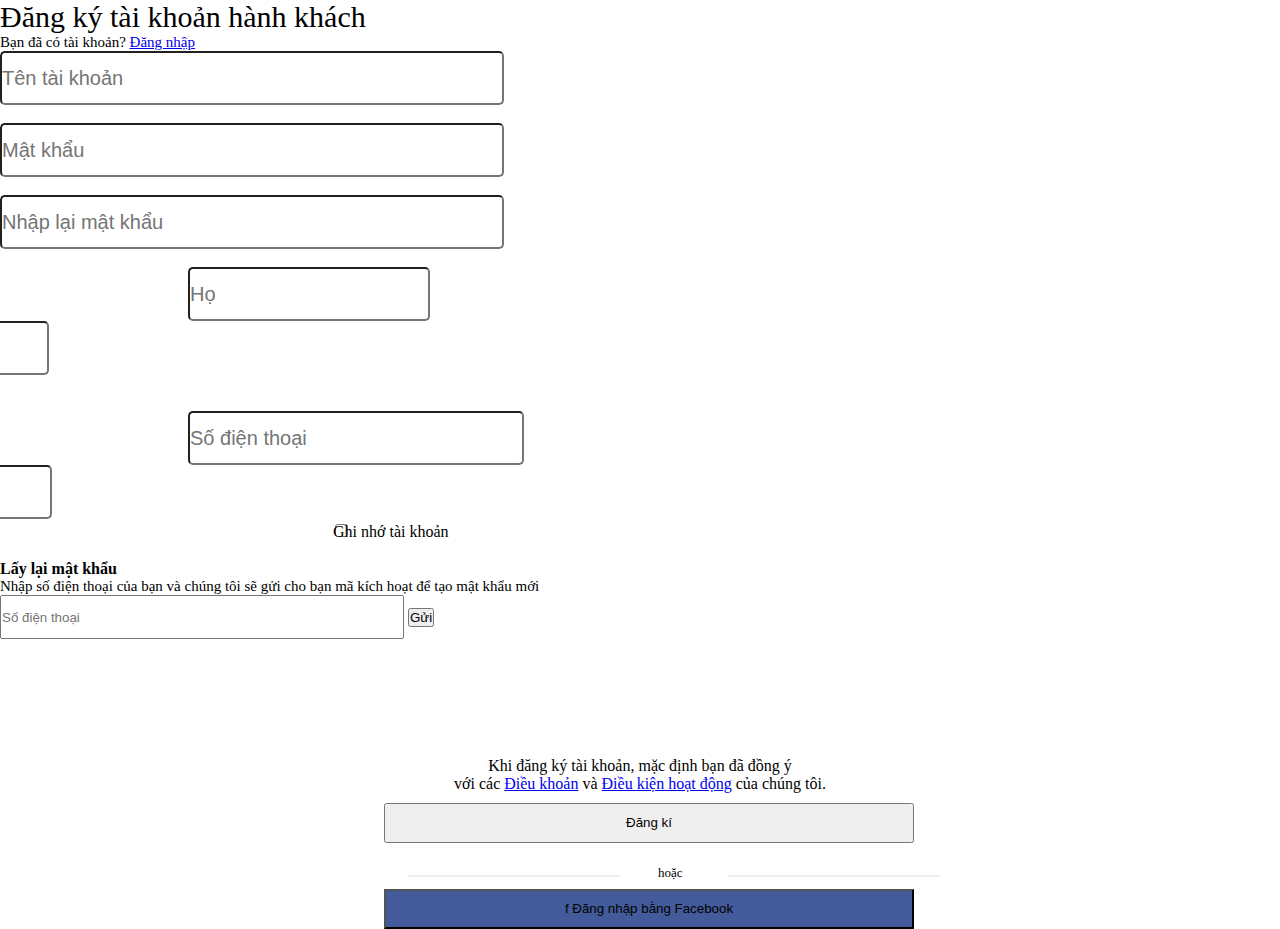
<file: registerCustomer.html>
<!doctype html>
<html lang="en">

<head>
    <title>Title</title>
    <!-- Required meta tags -->
    <meta charset="utf-8">
    <meta name="viewport" content="width=device-width, initial-scale=1, shrink-to-fit=no">

    <!-- Bootstrap CSS -->
    <link rel="stylesheet" href="https://stackpath.bootstrapcdn.com/bootstrap/4.1.2/css/bootstrap.min.css" integrity="sha384-Smlep5jCw/wG7hdkwQ/Z5nLIefveQRIY9nfy6xoR1uRYBtpZgI6339F5dgvm/e9B"
        crossorigin="anonymous">
    <link rel="stylesheet" href="./css/style.css">
    <link rel="stylesheet" href="https://maxcdn.bootstrapcdn.com/font-awesome/4.7.0/css/font-awesome.min.css">
</head>

<body>
    <!-- <form action="" class="ml-5">
        <p>Đăng kí tài khoản hành khách</p>
        <p>Bạn đã có tài khoản</p>
        <a href=""><span style="color: black">Bạn đã có tài khoản?</span> Đăng nhập</a>
       <div class="cus pt-4">
          
              <div>
                <input type="text" placeholder="Tên tài khoản" class="d-block">
                <input type="password" placeholder="Mật khẩu"class="d-block">
                <input type="password" placeholder="Nhập lại mật khẩu"class="d-block">
                <div>
                        <input type="text" placeholder="Họ">
                        <input type="text" placeholder="Tên">
                </div>
                <div>
                        <input type="number" placeholder="Số điện thoai">
                        <input type="number" placeholder="Năm sinh" min="1970">
                </div>
              </div>
                <p>Khi đăng ký tài khoản, mặc định bạn đã đồng ý 
                        với các 
                        <a href="https://xedike.vn/pages/af7d4dd3-6b28-42b5-a1e8-7cc60b9cef1a">Điều khoản</a> và <a href="https://xedike.vn/pages/af7d4dd3-6b28-42b5-a1e8-7cc60b9cef1a">Điều kiện hoạt động</a> của chúng tôi.</p>
                </div>
    </form> -->

    <form action="" class="text-center sign__up">
        <p style="font-size: 30px; color: black"class="pt-5">Đăng ký tài khoản hành khách        </p>
        <p style="color:black; font-size: 15px">Bạn đã có tài khoản? <a href="#">Đăng nhập</a></p>
        <div class="input" ">
            <input type="text" placeholder="Tên tài khoản" style="height: 50px; font-size: 20px; width: 500px; border-radius: 5px" class="u">
            <br><br>
            <input type="text" placeholder="Mật khẩu" style="height: 50px; font-size: 20px; width: 500px; border-radius: 5px" class="u">
            <br><br>
            <input type="text" placeholder="Nhập lại mật khẩu" style="height: 50px; font-size: 20px; width: 500px; border-radius: 5px" class="u">
            <br><br>
            <div class="row">
                <div class="col-2"></div>
                <div class="col-4">
                    <input type="text" placeholder="Họ" style="height: 50px; font-size: 20px; width: 238px; border-radius: 5px; margin-left: 188px" class="u">
                </div>
                <div class="col-4">
                    <input type="text" placeholder="Tên" style="height: 50px; font-size: 20px; width: 238px; border-radius: 5px; margin-left: -193px" class="u">
                </div>
                <div class="col-2"></div>
            </div>
            <br><br>
            <div class="row">
                <div class="col-2"></div>
                <div class="col-4">
                    <input type="text" placeholder="Số điện thoại" style="height: 50px; font-size: 20px; width: 332px; border-radius: 5px; margin-left: 188px" class="u">
                </div>
                <div class="col-4">
                    <input type="number" placeholder="Năm sinh" style="height: 50px; font-size: 20px; width: 148px; border-radius: 5px; margin-left: -100px" class="u">
                </div>
                <div class="col-2"></div>
            </div>
          
        </div>
        <div class="row d-flex">
            <div class="col-6 form-check">
                <label class="form-check-label" style="padding-top: 10px;padding-left: 350px;color: black">
                    <input type="checkbox" class="form-check-input" value="" style="padding: 0 30%;margin:5px -15px; color: black">Ghi nhớ tài khoản
                </label>
            </div>
            <div class="col-6" >
                <div class="quenMK">
                    <a href="#" style="font-size: 15px;margin-left: -302px;" data-toggle="modal" data-target="#myModelQ">Quên mật khẩu?</a>
                    <div class="modal fade" id="myModelQ">
                      <div class="modal-dialog">
                        <div class="modal-content">
                          <div class="modal-body" style="color: black">
                            <form>
                                  <h4 class="mt-5">Lấy lại mật khẩu</h4>
                                  <p class="mt-5" style="font-size: 15px">Nhập số điện thoại của bạn và chúng tôi sẽ gửi cho bạn mã kích hoạt để tạo mật khẩu mới</p>
                                  <input class="mt-5" type="text" placeholder="Số điện thoại" style="height: 40px; width: 400px">
                                  <button type="submit" class="btn btn-primary mt-5 " style=" margin-bottom: 105px;" >Gửi</button>
                            </form>
                          </div>
                        </div>
                      </div>
                    </div>
                  </div>
            </div>
        </div>
             <p style="padding: 10px 30%; text-align: center;margin-top: 15px;">Khi đăng ký tài khoản, mặc định bạn đã đồng ý <br>
            với các 
            <a href="https://xedike.vn/pages/af7d4dd3-6b28-42b5-a1e8-7cc60b9cef1a">Điều khoản</a> và <a href="https://xedike.vn/pages/af7d4dd3-6b28-42b5-a1e8-7cc60b9cef1a">Điều kiện hoạt động</a> của chúng tôi.</p>
        <button class="btn btn-primary mt-4" style=" height: 40px;
        width: 530px; margin: 0 30%">Đăng kí</button>
        <div class="mt-2">
            <p class="circle" style="margin-left: 658px; margin-top: 28px;">
                <span class="circle__item1 " style="font-size: 13px; color: black">
                    hoặc
                </span>
            </p>
        </div>
        <button class="btn text-white pb-3 mb-5" style="background-color: #435b9a; height: 40px; width: 530px;margin: 0 30%">f Đăng nhập bằng Facebook</button>
    </form>
    
    <!-- Optional JavaScript -->
    <!-- jQuery first, then Popper.js, then Bootstrap JS -->
    <script src="https://code.jquery.com/jquery-3.3.1.slim.min.js" integrity="sha384-q8i/X+965DzO0rT7abK41JStQIAqVgRVzpbzo5smXKp4YfRvH+8abtTE1Pi6jizo"
        crossorigin="anonymous"></script>
    <script src="https://cdnjs.cloudflare.com/ajax/libs/popper.js/1.14.3/umd/popper.min.js" integrity="sha384-ZMP7rVo3mIykV+2+9J3UJ46jBk0WLaUAdn689aCwoqbBJiSnjAK/l8WvCWPIPm49"
        crossorigin="anonymous"></script>
    <script src="https://stackpath.bootstrapcdn.com/bootstrap/4.1.2/js/bootstrap.min.js" integrity="sha384-o+RDsa0aLu++PJvFqy8fFScvbHFLtbvScb8AjopnFD+iEQ7wo/CG0xlczd+2O/em"
        crossorigin="anonymous"></script>
</body>

</html>
</file>
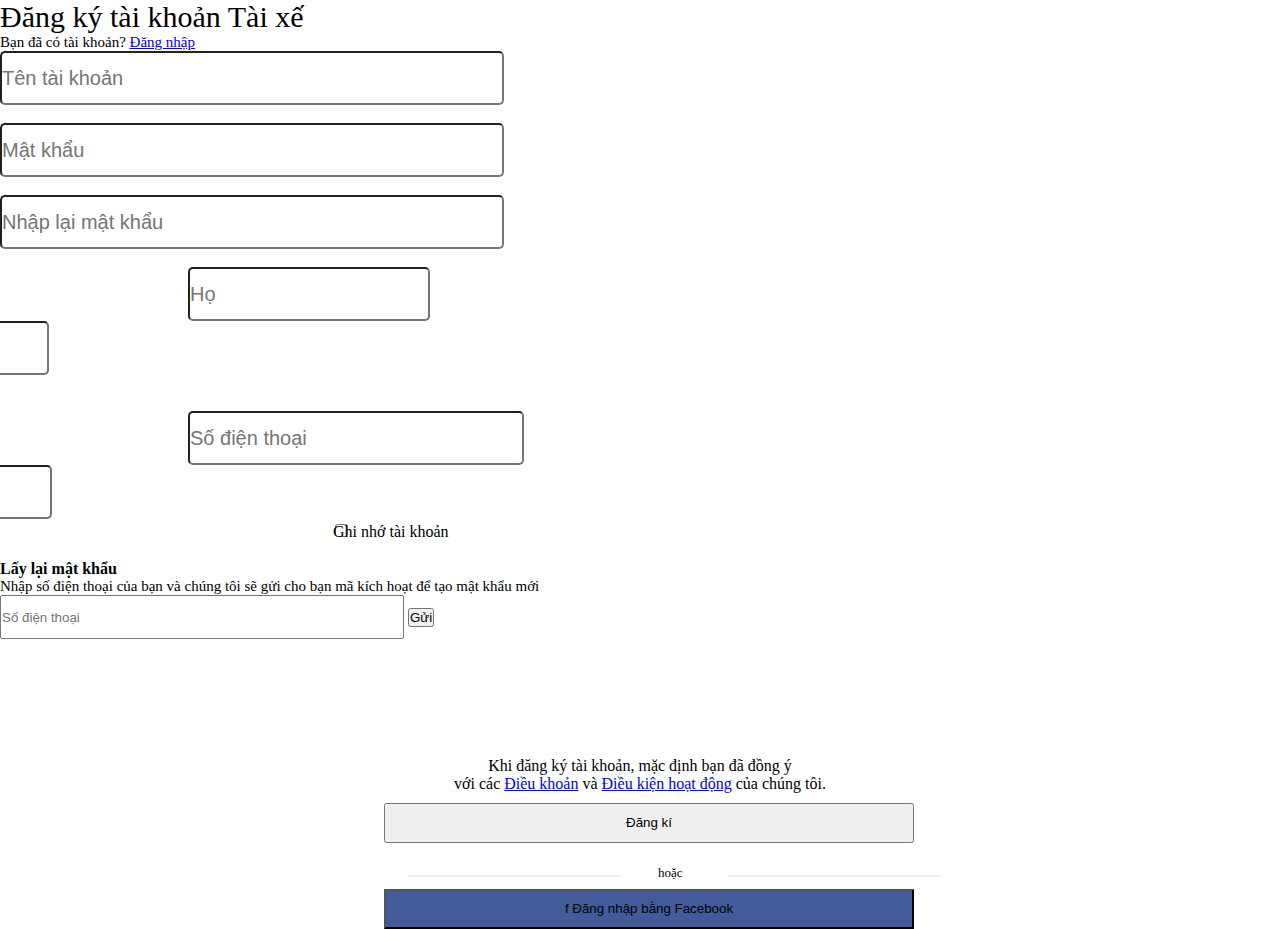
<file: registerDriver.html>
<!doctype html>
<html lang="en">

<head>
    <title>Title</title>
    <!-- Required meta tags -->
    <meta charset="utf-8">
    <meta name="viewport" content="width=device-width, initial-scale=1, shrink-to-fit=no">

    <!-- Bootstrap CSS -->
    <link rel="stylesheet" href="https://stackpath.bootstrapcdn.com/bootstrap/4.1.2/css/bootstrap.min.css" integrity="sha384-Smlep5jCw/wG7hdkwQ/Z5nLIefveQRIY9nfy6xoR1uRYBtpZgI6339F5dgvm/e9B"
        crossorigin="anonymous">
    <link rel="stylesheet" href="./css/style.css">
    <link rel="stylesheet" href="https://maxcdn.bootstrapcdn.com/font-awesome/4.7.0/css/font-awesome.min.css">
</head>

<body>
    <!-- <form action="" class="ml-5">
        <p>Đăng kí tài khoản hành khách</p>
        <p>Bạn đã có tài khoản</p>
        <a href=""><span style="color: black">Bạn đã có tài khoản?</span> Đăng nhập</a>
       <div class="cus pt-4">
          
              <div>
                <input type="text" placeholder="Tên tài khoản" class="d-block">
                <input type="password" placeholder="Mật khẩu"class="d-block">
                <input type="password" placeholder="Nhập lại mật khẩu"class="d-block">
                <div>
                        <input type="text" placeholder="Họ">
                        <input type="text" placeholder="Tên">
                </div>
                <div>
                        <input type="number" placeholder="Số điện thoai">
                        <input type="number" placeholder="Năm sinh" min="1970">
                </div>
              </div>
                <p>Khi đăng ký tài khoản, mặc định bạn đã đồng ý 
                        với các 
                        <a href="https://xedike.vn/pages/af7d4dd3-6b28-42b5-a1e8-7cc60b9cef1a">Điều khoản</a> và <a href="https://xedike.vn/pages/af7d4dd3-6b28-42b5-a1e8-7cc60b9cef1a">Điều kiện hoạt động</a> của chúng tôi.</p>
                </div>
    </form> -->

    <form action="" class="text-center sign__up">
        <p style="font-size: 30px; color: black"class="pt-5">Đăng ký tài khoản Tài xế       </p>
        <p style="color:black; font-size: 15px">Bạn đã có tài khoản? <a href="#">Đăng nhập</a></p>
        <div class="input" ">
            <input type="text" placeholder="Tên tài khoản" style="height: 50px; font-size: 20px; width: 500px; border-radius: 5px" class="u">
            <br><br>
            <input type="text" placeholder="Mật khẩu" style="height: 50px; font-size: 20px; width: 500px; border-radius: 5px" class="u">
            <br><br>
            <input type="text" placeholder="Nhập lại mật khẩu" style="height: 50px; font-size: 20px; width: 500px; border-radius: 5px" class="u">
            <br><br>
            <div class="row">
                <div class="col-2"></div>
                <div class="col-4">
                    <input type="text" placeholder="Họ" style="height: 50px; font-size: 20px; width: 238px; border-radius: 5px; margin-left: 188px" class="u">
                </div>
                <div class="col-4">
                    <input type="text" placeholder="Tên" style="height: 50px; font-size: 20px; width: 238px; border-radius: 5px; margin-left: -193px" class="u">
                </div>
                <div class="col-2"></div>
            </div>
            <br><br>
            <div class="row">
                <div class="col-2"></div>
                <div class="col-4">
                    <input type="text" placeholder="Số điện thoại" style="height: 50px; font-size: 20px; width: 332px; border-radius: 5px; margin-left: 188px" class="u">
                </div>
                <div class="col-4">
                    <input type="number" placeholder="Năm sinh" style="height: 50px; font-size: 20px; width: 148px; border-radius: 5px; margin-left: -100px" class="u">
                </div>
                <div class="col-2"></div>
            </div>
          
        </div>
        <div class="row d-flex">
            <div class="col-6 form-check">
                <label class="form-check-label" style="padding-top: 10px;padding-left: 350px;color: black">
                    <input type="checkbox" class="form-check-input" value="" style="padding: 0 30%;margin:5px -15px; color: black">Ghi nhớ tài khoản
                </label>
            </div>
            <div class="col-6" >
                <div class="quenMK">
                    <a href="#" style="font-size: 15px;margin-left: -302px;" data-toggle="modal" data-target="#myModelQ">Quên mật khẩu?</a>
                    <div class="modal fade" id="myModelQ">
                      <div class="modal-dialog">
                        <div class="modal-content">
                          <div class="modal-body" style="color: black">
                            <form>
                                  <h4 class="mt-5">Lấy lại mật khẩu</h4>
                                  <p class="mt-5" style="font-size: 15px">Nhập số điện thoại của bạn và chúng tôi sẽ gửi cho bạn mã kích hoạt để tạo mật khẩu mới</p>
                                  <input class="mt-5" type="text" placeholder="Số điện thoại" style="height: 40px; width: 400px">
                                  <button type="submit" class="btn btn-primary mt-5 " style=" margin-bottom: 105px;" >Gửi</button>
                            </form>
                          </div>
                        </div>
                      </div>
                    </div>
                  </div>
            </div>
        </div>
             <p style="padding: 10px 30%; text-align: center;margin-top: 15px;">Khi đăng ký tài khoản, mặc định bạn đã đồng ý <br>
            với các 
            <a href="https://xedike.vn/pages/af7d4dd3-6b28-42b5-a1e8-7cc60b9cef1a">Điều khoản</a> và <a href="https://xedike.vn/pages/af7d4dd3-6b28-42b5-a1e8-7cc60b9cef1a">Điều kiện hoạt động</a> của chúng tôi.</p>
        <button class="btn btn-primary mt-4" style=" height: 40px;
        width: 530px; margin: 0 30%">Đăng kí</button>
        <div class="mt-2">
            <p class="circle" style="margin-left: 658px; margin-top: 28px;">
                <span class="circle__item1 " style="font-size: 13px; color: black">
                    hoặc
                </span>
            </p>
        </div>
        <button class="btn text-white pb-3 mb-5" style="background-color: #435b9a; height: 40px; width: 530px;margin: 0 30%">f Đăng nhập bằng Facebook</button>
    </form>
    
    <!-- Optional JavaScript -->
    <!-- jQuery first, then Popper.js, then Bootstrap JS -->
    <script src="https://code.jquery.com/jquery-3.3.1.slim.min.js" integrity="sha384-q8i/X+965DzO0rT7abK41JStQIAqVgRVzpbzo5smXKp4YfRvH+8abtTE1Pi6jizo"
        crossorigin="anonymous"></script>
    <script src="https://cdnjs.cloudflare.com/ajax/libs/popper.js/1.14.3/umd/popper.min.js" integrity="sha384-ZMP7rVo3mIykV+2+9J3UJ46jBk0WLaUAdn689aCwoqbBJiSnjAK/l8WvCWPIPm49"
        crossorigin="anonymous"></script>
    <script src="https://stackpath.bootstrapcdn.com/bootstrap/4.1.2/js/bootstrap.min.js" integrity="sha384-o+RDsa0aLu++PJvFqy8fFScvbHFLtbvScb8AjopnFD+iEQ7wo/CG0xlczd+2O/em"
        crossorigin="anonymous"></script>
</body>

</html>
</file>
<file: css/style.css>
*, html, body {
  margin: 0;
  padding: 0;
  font-size: font-family Roboto ", " AvenirNext-Regular ", " Helvetica Neue ", " lucida grande ", " PingFangHK-Light ", " STHeiti ", " Heiti SC ", " Hiragino Sans GB ", " Microsoft JhengHei ", " Microsoft Yahei ", SimHei, " WenQuanYi Micro Hei ", " Droid Sans ", Helvetica, Tahoma, Arial, " sans-serif;
}
.navbar--dark {
  background-color: #263342;
}
.navbar--dark .navbar-brand {
    color: white; 
}
.navbar--dark .navbar-brand img {
      height: 50px;
      width: 200px;
      margin-left: 50px;
}
  .navbar--dark .listTravel {
    padding-right: 10px;
    margin-left: 30px;
    margin-bottom: -8px;
    color: white;
    text-decoration: none;
    font-size: 20px; 
}
  .navbar--dark .nav-item {
    font-size: 30px;
    margin-left: 10px;
    text-align: center; 
  }
.navbar--dark .nav-item .nav-link {
      color: black;
      font-size: 15px; 
}
.nav-item nav-link>p:hover {
        color: #00adef; 
}
.navbar-collapse{
  padding-right: 5%;
}
.nav-link .register .modal-body form .you{
  margin-left: 200px;
}
/* CAROUSEL */
.carousel-inner{
  position: relative;
}
.carousel .carousel-inner{
  position: absolute;
}
/* .carousel-caption{
  position: absolute;
} */
.carousel-caption{
  padding-top: 10%;
}
.carousel-item img{
  width: 100%;
  height: 700px;
}
.carousel-item .carousel-caption {
    margin-bottom: 25%;
}
.carousel-item p{
  font-size: 35px;
}
form .u{
  height: 55px;
}
.container {
  width: 100%;
  /* background-color: blue; */
  display: grid;
  grid-template-columns: 1fr 1fr 1fr 1fr;
  grid-template-rows: 100px;
}
.container-fluid{
  padding: 0 20%;
  position: absolute;
  margin-top: -70%;
}
.fa-star{
  color: #BDBDBD;
  padding-right: 5px;
}
.carousel2{
  position: relative;
}
.carousel2__item{
  margin-top: 0%;
  width: 100%;
}
.arrow .a{
  margin-left: 88%;
}
/* begin travel */
.begin-left img{
  width: 300px;
  padding-right: 0;
  /* margin: 12%; */
}
.begin-left img:nth-child(1),
.begin-left img:nth-child(2),
{
  /* padding-left: 20%; */
  width: 200px;
}
/* .begin-left img:nth-child(1){
  padding-left: 20%;
  width: 300px;
} */

/* Use XEDIKE.VN */
.use_travel{
  background-color: #f3fcff;
}
.reason{
  padding: 0 10%;
}
.reason p{
  font-size: 14px;
}
.reason h5{
  font-size: 20px;
}

/* begin information XEDIKE */
.img{
  padding-top: 10%;
}
.image .img1{
  width: 100%;
  height: 550px;
  position: relative;
}
.info__item{
  position: ab;
}
.info__item1{
  /* text-align: ; */
  margin-top: -480px;
  margin-left: 10%;
}
.info__item1 img:nth-child(1){
  margin-left: 7%;
  margin-bottom: 42px;
  height: 330px;
  width: 490px;
}
.info__item1 img:nth-child(2){
  margin-left: -578px;
  margin-bottom: 65px;
  height: 294px;
}
.info__item2{
  margin-top: -550px;
  color: white;
  padding-right: 10%;
}
.info p{
  color: rgba(255, 255, 255, 0.7);
  font-size: 15px;
  text-align: justify;
}
/* end begin information XEDIKE */

/* begin sign up */
.signup{
  background-color: #f96d00;
  position: relative;
  height: 130px;
  margin-top: -48px;
}

/* end sign up */

/* begin footer */
.footer .row{
  padding: 0 10%;
}
.footer__item strong, .footer__item span{
  color: #f96d00;
}
.logo img{
  margin-left: 0;
  width: 48px;
  height: 48px;
  margin-right: 6px;
}
.cot-1 .logo{
  cursor: pointer;
}
.cot-2 ul{
  list-style: none;
}
.cot-2 ul li{
  cursor: pointer;
  line-height: 30px;
}
.logo__item img{
  height: 40px;
  width: 100px;
}
.logo__item span{
  font-size: 12 px;
}
.logo__item{
  text-align: center ;
}
.logoo{
  border-top: 1px solid #eee;
}
.circle__item{
  position: relative;
  font-size: 30px;
  bottom: 8px;
}
.circle__item::before{
  content: "";
  /* height: 2px; */
  width: 110px;
  border:#eee 1px solid;
  position: absolute;
  left: -120px;
  top:  10px;
}
.circle__item::after{
  content: "";
  /* height: 1px; */
  width: 110px;
  border:#eee 1px solid;
  position: absolute;
  left: 160px;
  top: 10px;
}

.circle__item1{
  position: relative;
  font-size: 30px;
  bottom: 8px;
}
.circle__item1::before{
  content: "";
  /* height: 2px; */
  width: 210px;
  border:#eee 1px solid;
  position: absolute;
  left: -250px;
  top:  10px;
}
.circle__item1::after{
  content: "";
  /* height: 1px; */
  width: 210px;
  border:#eee 1px solid;
  position: absolute;
  left: 70px;
  top: 10px;
}
/* end footer */

/* begin form signup */
.body .input input{
  height: 50px;
  width: 400px;
}
/* .modal-body .sign__up .form-check .form-check-input{
  margin-left: 10px;
} */
.body .sign__up .row .form-check label{
  padding: 0 5%;
  font-size: 15px;

}
.body .sign__up .btn{
  height: 40px;
  width: 400px;
}
.nav-item .sign-up .ho:hover{
  color: blue;
}
/* end form signup */
.register__left,  
.register__right{
  border: 1px solid #BDBDBD;
    /* height: 338px; */
    /* width: 325px; */
    border-radius: 2%;
    /* text-align: center;
    padding: 50px 0 0 0;
    margin-left: 4%; */
}
</file>
